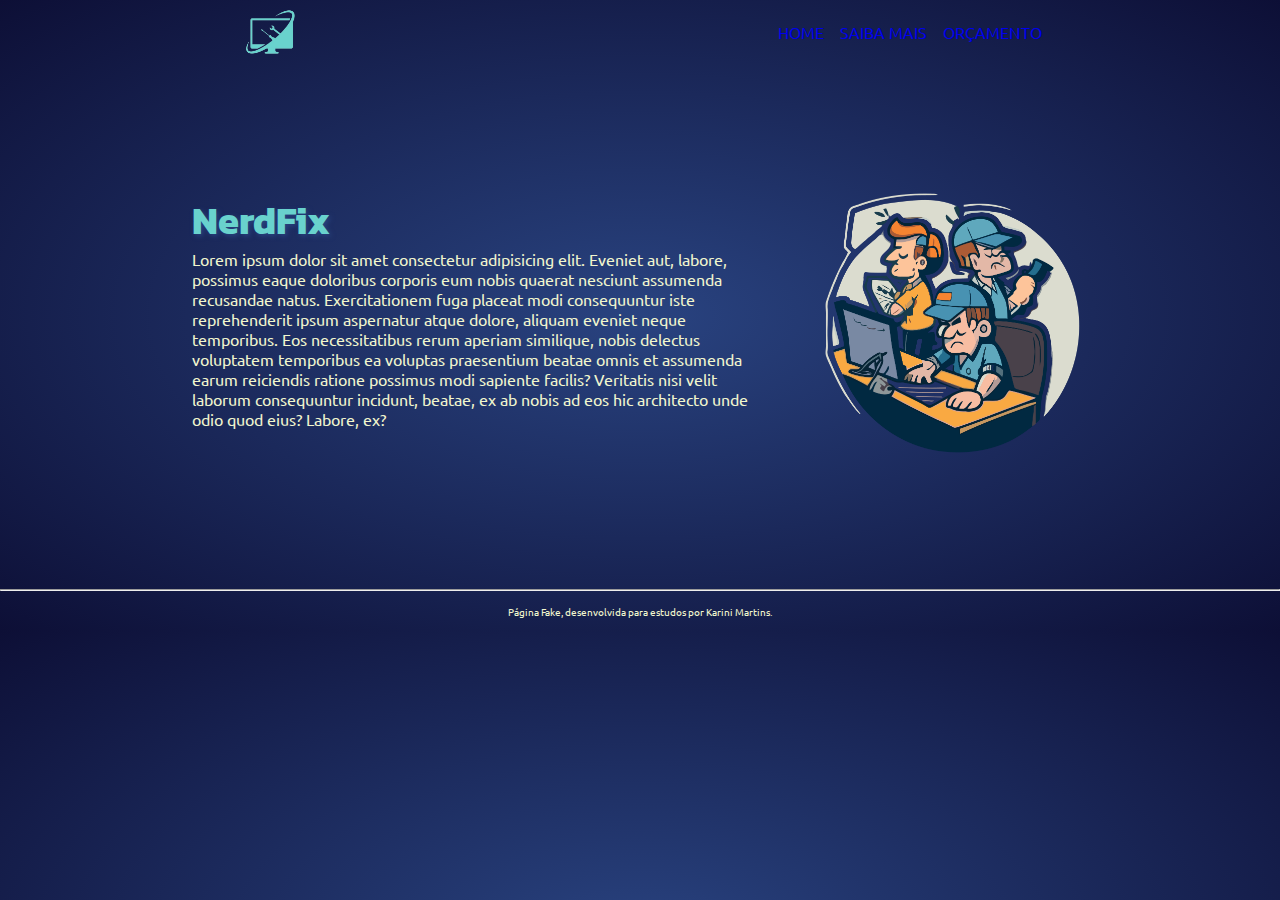
<file: index.html>
<!DOCTYPE html>
<html lang="pt-br">
<head>
    <meta charset="UTF-8">
    <meta name="viewport" content="width=device-width, initial-scale=1.0">
    <link rel="stylesheet" href="styles/style.css">
    <link rel="shortcut icon" type="imagex/png" href="./assets/logo.png">
    <title>NerdFix</title>
</head>
<body>
    <header class="header">
        <img class="header-logo" src="./assets/logo.png" alt="Logo NerdFix">
        <nav class="header-nav">
            <a href="index.html">Home</a>
            <a href="about.html">Saiba mais</a>
            <a href="https://web.whatsapp.com/">Orçamento</a>
        </nav>
    </header>

    <main class="principal">
        <section class="principal-secao">
            <h1 class="principal-titulo">NerdFix</h1>
            <p class="principal-descricao">Lorem ipsum dolor sit amet consectetur adipisicing elit. Eveniet aut, labore, possimus eaque doloribus corporis eum nobis quaerat nesciunt assumenda recusandae natus. Exercitationem fuga placeat modi consequuntur iste reprehenderit ipsum aspernatur atque dolore, aliquam eveniet neque temporibus. Eos necessitatibus rerum aperiam similique, nobis delectus voluptatem temporibus ea voluptas praesentium beatae omnis et assumenda earum reiciendis ratione possimus modi sapiente facilis? Veritatis nisi velit laborum consequuntur incidunt, beatae, ex ab nobis ad eos hic architecto unde odio quod eius? Labore, ex?</p>
        </section>
        <img class="principal-img" src="./assets/conserto.png" alt="Equipe consertando um computador">
    </main>

    <footer class="rodape">
        <hr class="rodape-linha">
        <p class="rodape-texto">Página Fake, desenvolvida para estudos por Karini Martins.</p>
    </footer>
</body>
</html>
</file>
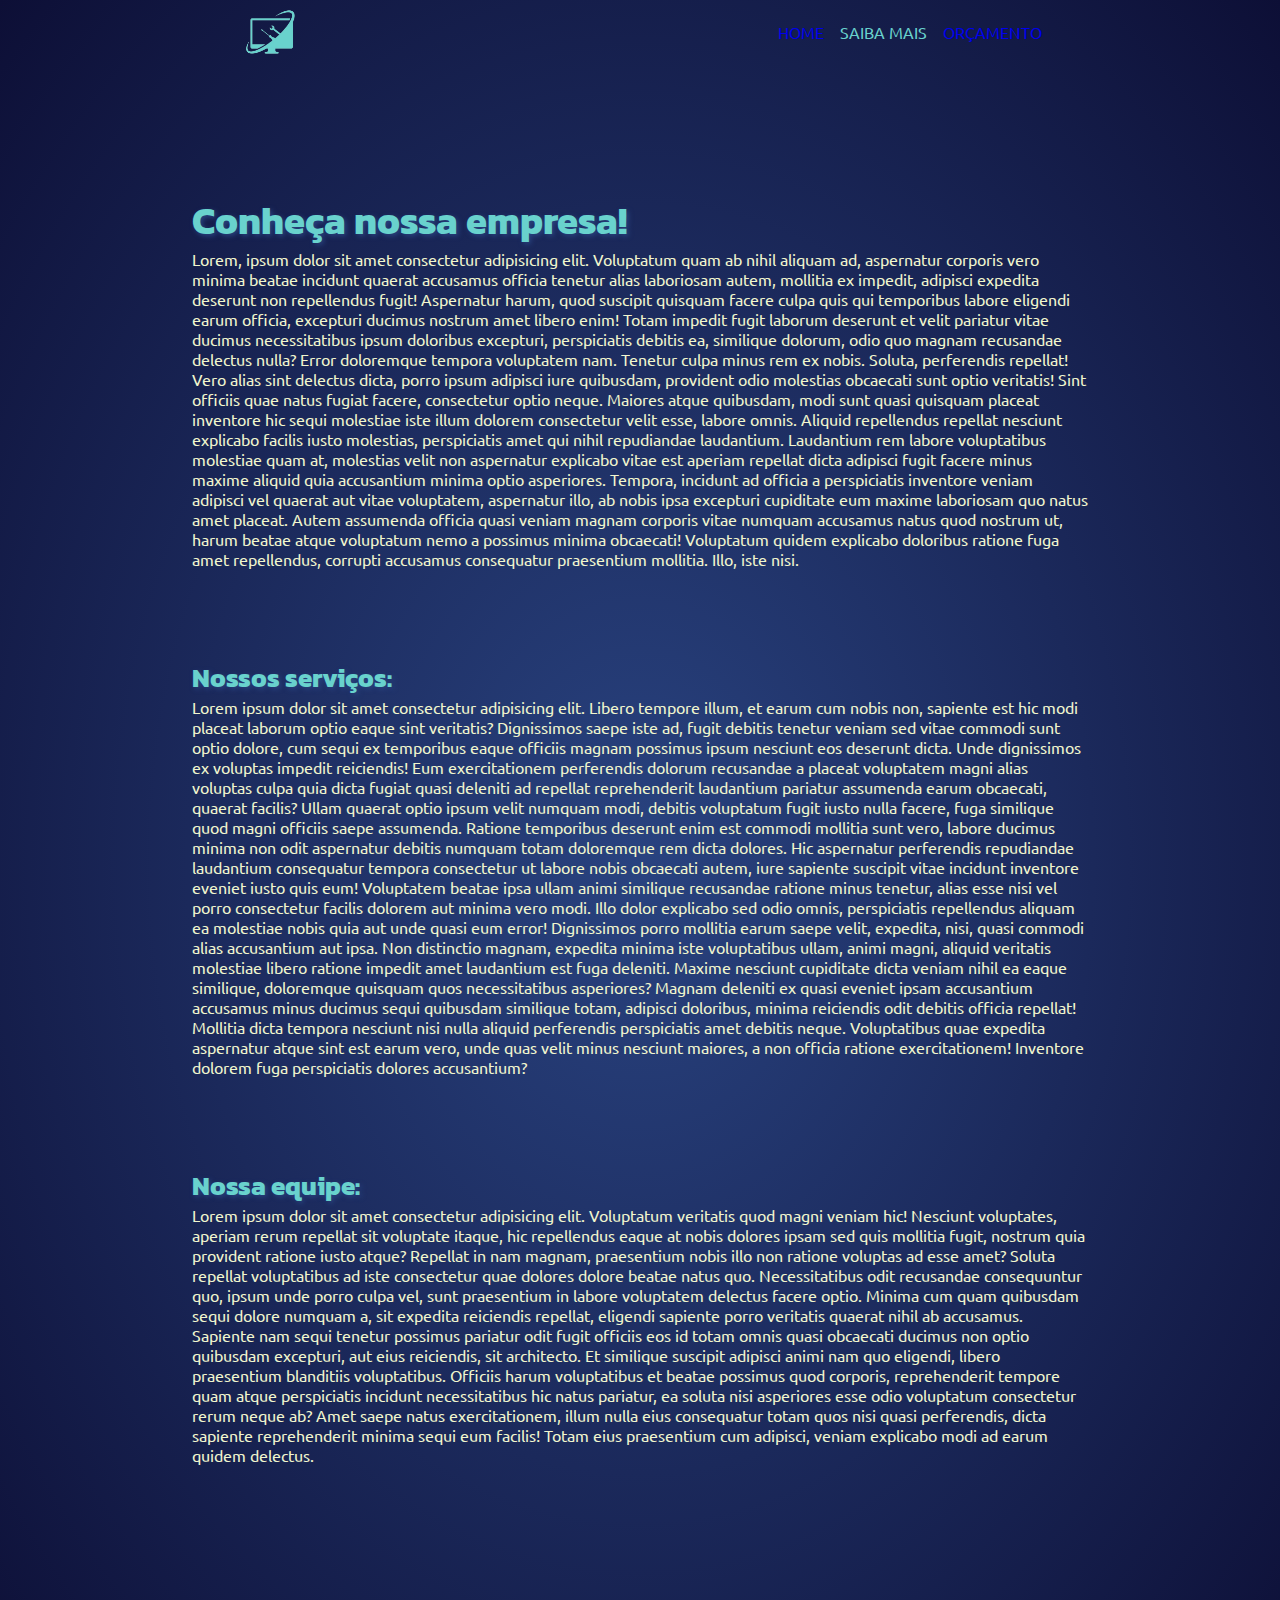
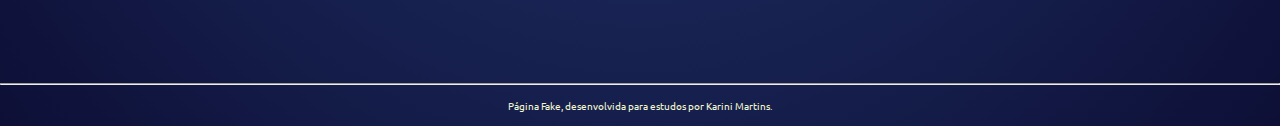
<file: about.html>
<!DOCTYPE html>
<html lang="en">
<head>
    <meta charset="UTF-8">
    <meta name="viewport" content="width=, initial-scale=1.0">
    <link rel="stylesheet" href="styles/style.css">
    <link rel="shortcut icon" type="imagex/png" href="./assets/logo.png">
    <title>NerdFix</title>
</head>
<body>
    <header class="header">
        <img class="header-logo" src="./assets/logo.png" alt="Logo NerdFix">
        <nav class="header-nav">
            <a href="index.html">Home</a>
            <a href="">Saiba mais</a>
            <a href="https://web.whatsapp.com/">Orçamento</a>
        </nav>
    </header>

    <main class="principal">
        <section class="principal-secao">
            <div class="principal-div">
                <h1 class="principal-titulo">Conheça nossa empresa!</h1>
                <p class="principal-descricao">Lorem, ipsum dolor sit amet consectetur adipisicing elit. Voluptatum quam ab nihil aliquam ad, aspernatur corporis vero minima beatae incidunt quaerat accusamus officia tenetur alias laboriosam autem, mollitia ex impedit, adipisci expedita deserunt non repellendus fugit! Aspernatur harum, quod suscipit quisquam facere culpa quis qui temporibus labore eligendi earum officia, excepturi ducimus nostrum amet libero enim! Totam impedit fugit laborum deserunt et velit pariatur vitae ducimus necessitatibus ipsum doloribus excepturi, perspiciatis debitis ea, similique dolorum, odio quo magnam recusandae delectus nulla? Error doloremque tempora voluptatem nam. Tenetur culpa minus rem ex nobis. Soluta, perferendis repellat! Vero alias sint delectus dicta, porro ipsum adipisci iure quibusdam, provident odio molestias obcaecati sunt optio veritatis! Sint officiis quae natus fugiat facere, consectetur optio neque. Maiores atque quibusdam, modi sunt quasi quisquam placeat inventore hic sequi molestiae iste illum dolorem consectetur velit esse, labore omnis. Aliquid repellendus repellat nesciunt explicabo facilis iusto molestias, perspiciatis amet qui nihil repudiandae laudantium. Laudantium rem labore voluptatibus molestiae quam at, molestias velit non aspernatur explicabo vitae est aperiam repellat dicta adipisci fugit facere minus maxime aliquid quia accusantium minima optio asperiores. Tempora, incidunt ad officia a perspiciatis inventore veniam adipisci vel quaerat aut vitae voluptatem, aspernatur illo, ab nobis ipsa excepturi cupiditate eum maxime laboriosam quo natus amet placeat. Autem assumenda officia quasi veniam magnam corporis vitae numquam accusamus natus quod nostrum ut, harum beatae atque voluptatum nemo a possimus minima obcaecati! Voluptatum quidem explicabo doloribus ratione fuga amet repellendus, corrupti accusamus consequatur praesentium mollitia. Illo, iste nisi.</p>
            </div>
            <div class="principal-div">
                <h2 class="principal-titulo2">Nossos serviços:</h2>
                <p class="principal-descricao">Lorem ipsum dolor sit amet consectetur adipisicing elit. Libero tempore illum, et earum cum nobis non, sapiente est hic modi placeat laborum optio eaque sint veritatis? Dignissimos saepe iste ad, fugit debitis tenetur veniam sed vitae commodi sunt optio dolore, cum sequi ex temporibus eaque officiis magnam possimus ipsum nesciunt eos deserunt dicta. Unde dignissimos ex voluptas impedit reiciendis! Eum exercitationem perferendis dolorum recusandae a placeat voluptatem magni alias voluptas culpa quia dicta fugiat quasi deleniti ad repellat reprehenderit laudantium pariatur assumenda earum obcaecati, quaerat facilis? Ullam quaerat optio ipsum velit numquam modi, debitis voluptatum fugit iusto nulla facere, fuga similique quod magni officiis saepe assumenda. Ratione temporibus deserunt enim est commodi mollitia sunt vero, labore ducimus minima non odit aspernatur debitis numquam totam doloremque rem dicta dolores. Hic aspernatur perferendis repudiandae laudantium consequatur tempora consectetur ut labore nobis obcaecati autem, iure sapiente suscipit vitae incidunt inventore eveniet iusto quis eum! Voluptatem beatae ipsa ullam animi similique recusandae ratione minus tenetur, alias esse nisi vel porro consectetur facilis dolorem aut minima vero modi. Illo dolor explicabo sed odio omnis, perspiciatis repellendus aliquam ea molestiae nobis quia aut unde quasi eum error! Dignissimos porro mollitia earum saepe velit, expedita, nisi, quasi commodi alias accusantium aut ipsa. Non distinctio magnam, expedita minima iste voluptatibus ullam, animi magni, aliquid veritatis molestiae libero ratione impedit amet laudantium est fuga deleniti. Maxime nesciunt cupiditate dicta veniam nihil ea eaque similique, doloremque quisquam quos necessitatibus asperiores? Magnam deleniti ex quasi eveniet ipsam accusantium accusamus minus ducimus sequi quibusdam similique totam, adipisci doloribus, minima reiciendis odit debitis officia repellat! Mollitia dicta tempora nesciunt nisi nulla aliquid perferendis perspiciatis amet debitis neque. Voluptatibus quae expedita aspernatur atque sint est earum vero, unde quas velit minus nesciunt maiores, a non officia ratione exercitationem! Inventore dolorem fuga perspiciatis dolores accusantium?</p>
            </div>
            <div class="principal-div">
                <h2 class="principal-titulo2">Nossa equipe:</h2>
                <p class="principal-descricao">Lorem ipsum dolor sit amet consectetur adipisicing elit. Voluptatum veritatis quod magni veniam hic! Nesciunt voluptates, aperiam rerum repellat sit voluptate itaque, hic repellendus eaque at nobis dolores ipsam sed quis mollitia fugit, nostrum quia provident ratione iusto atque? Repellat in nam magnam, praesentium nobis illo non ratione voluptas ad esse amet? Soluta repellat voluptatibus ad iste consectetur quae dolores dolore beatae natus quo. Necessitatibus odit recusandae consequuntur quo, ipsum unde porro culpa vel, sunt praesentium in labore voluptatem delectus facere optio. Minima cum quam quibusdam sequi dolore numquam a, sit expedita reiciendis repellat, eligendi sapiente porro veritatis quaerat nihil ab accusamus. Sapiente nam sequi tenetur possimus pariatur odit fugit officiis eos id totam omnis quasi obcaecati ducimus non optio quibusdam excepturi, aut eius reiciendis, sit architecto. Et similique suscipit adipisci animi nam quo eligendi, libero praesentium blanditiis voluptatibus. Officiis harum voluptatibus et beatae possimus quod corporis, reprehenderit tempore quam atque perspiciatis incidunt necessitatibus hic natus pariatur, ea soluta nisi asperiores esse odio voluptatum consectetur rerum neque ab? Amet saepe natus exercitationem, illum nulla eius consequatur totam quos nisi quasi perferendis, dicta sapiente reprehenderit minima sequi eum facilis! Totam eius praesentium cum adipisci, veniam explicabo modi ad earum quidem delectus.</p>
            </div>
            </section>
    </main>

    <footer class="rodape">
        <hr class="rodape-linha">
        <p class="rodape-texto">Página Fake, desenvolvida para estudos por Karini Martins.</p>
    </footer>
</body>
</html>
</file>
<file: styles/style.css>
@import url('https://fonts.googleapis.com/css2?family=Kanit:ital,wght@0,100;0,200;0,300;0,400;0,500;0,600;0,700;0,800;0,900;1,100;1,200;1,300;1,400;1,500;1,600;1,700;1,800;1,900&family=Ubuntu:ital,wght@0,300;0,400;0,500;0,700;1,300;1,400;1,500;1,700&display=swap');

* {
    margin: 0;
    padding: 0;
    text-decoration: none;
}

body {
    background-image: radial-gradient(#294380, #0d0f36);
}

.header {
    display: flex;
    justify-content: space-around;
    align-items: center;
}

.header-logo {
    width: 64px;
}

.header-nav { 
    display: flex;
    gap: 16px;
    font-family: "Ubuntu", sans-serif;
    font-weight: 400;
    color: #69d2cd;
    text-transform: uppercase;
}

a:visited {
    color: #69d2cd;
}

a:hover {
    color: #294380;
}

.principal {
    margin: 10% 15%;
    display: flex; 
    justify-content: space-around;
    gap: 5%;
}

.principal-div {
    padding-bottom: 10vh;
}

.principal-titulo {
    font-size: 3vw;
    font-family: "Kanit", sans-serif;
    font-weight: 600px;
    color: #69d2cd;
    text-shadow: 2px 2px 5px #294380;
}

.principal-titulo2 {
    font-size: 2vw;
    font-family: "Kanit", sans-serif;
    font-weight: 600px;
    color: #69d2cd;
    text-shadow: 2px 2px 5px #294380;
}

.principal-descricao {
    font-family: "Ubuntu", sans-serif;
    font-weight: 400;
    color: #f1f6ce;
}
.principal-img {
    width: 30%;
}

.rodape {
    text-align: center;
    font-family: "Ubuntu", sans-serif;
    font-weight: 400;
    font-size: 0.8vw;
    color: #f1f6ce;
}

.rodape-texto {
    padding: 1%;
}
</file>
